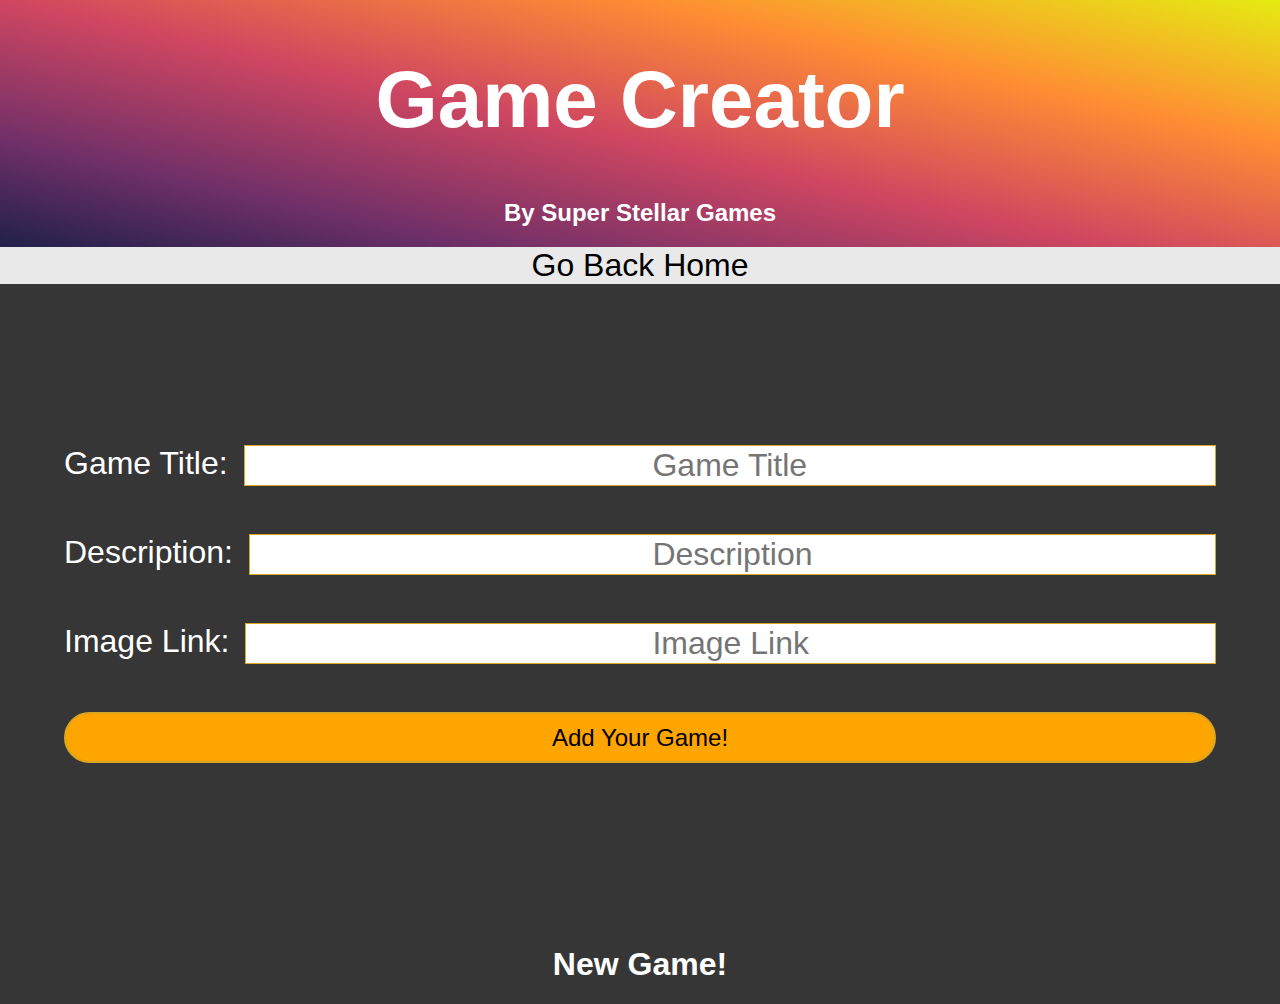
<file: html/creator.html>
<!DOCTYPE html>
<html lang="en">
<head>
    <link href="https://fonts.googleapis.com/css?family=Roboto+Slab" rel="stylesheet">
    <title>Game Creator</title>
    <link rel = "stylesheet" href = "../lib/css/style2.css"> 
    <script src = "../lib/js/create.js" defer></script>
</head>
<body>
    
    <header class = "top">
        <div id = "heading">
            <h1 id = "logo">Game Creator</h1>
            <h2>By Super Stellar Games</h2>
        </div>
        <div class = "topnav">
            <nav class = "navbar">
                <a class = "navbar_link" href = "../index.html">Go Back Home</a>
                <!-- <a class = "navbar_link" href = "./creator.html">Game Creator</a> -->
                <!-- <a class = "navbar_link">Reviews</a>
                <a class = "navbar_link">Media</a> -->
            </nav>
            <!-- <input type = "text" placeholder = "Search..."> -->
        </div>
    </header>

    <div class="form">
            <!-- <h1 id="game_title"></h1> -->
            <!-- <p id=""></p> -->
            <form class="form_container">
                <div class="info">
                    <label for="game_title">Game Title:</label>
                    <input type="text" id="game_title" placeholder="Game Title">
                </div>
    
                <div class="info">
                    <label for="descrip">Description:</label>
                    <input type="text" id="descrip" placeholder="Description">
                </div>
    
                <div class="info">
                    <label for="img_link">Image Link:</label>
                    <input type="text" id="img_link" placeholder="Image Link">
                </div>
    
                <!-- <div class="info">
                    <label for="price">Price:</label>
                    <input type="text" id="price" placeholder="Price">
                </div> -->
                <button id="submit_button">
                    Add Your Game!
                </button>
            </form>
    
        </div>

    <div id = "games">
        <h1>New Game!</h1>

    </div>

</body>

</html>
</file>
<file: lib/css/style2.css>
html {
    width: 100%;
    background-color: rgb(54, 54, 54);
    color: white;   
    font-family: Arial, Helvetica, sans-serif;
}

body {
    margin: 0px;
}

#logo {
    display: flex;
    width: 100%;
    font-size: 500%;
    justify-content: center;
}

#heading {
    display: flex;
    flex-flow: column nowrap;
    text-align: center;
}

#heading h2 {
    margin-top: 0px;
}

.top {
    background-image: linear-gradient(to right top, #041b3e, #6e2f68, #cf4661, #ff8d33, #e5eb12);
    display: flex;
    flex-flow: column nowrap;
    width: 100%;
}
.topnav {
    font-size: 200%;
    display: flex;
    width: 100%;
    justify-content: space-evenly;
    background-color: #e9e9e9;
    padding: 0px;
    color: black;
}

#about {
    font-size: 150%;
}

#about p {
    display: flex;
    flex-flow: column nowrap;
    font-size: 2rem;
    text-align: center;
    margin: 2%;
}

.navbar {
    width: 100%;
    display: flex;
    flex-flow: row nowrap;
    /* align-self: center; */
    align-self: center;
    align-content: center;
    justify-content: space-evenly;
    
}

.navbar_link {
    width: 100%;
    height: 100%;
    text-align: center;
    text-justify: center;
    justify-items: center;
    color: black;
    text-decoration: none;
    /* margin: -1%; */

}

.navbar_link:hover {
    background-color: goldenrod;
    transition: 0.6676s ease;
}

.top input {
    color: black;
    padding: 5px;
    width: 40%;
    text-decoration: none;
    font-size: 120%;
    border: 2px solid black;
}

#about {
    display: flex;
    flex-flow: column nowrap;
    align-items: center;
}

 .game_container {
    padding: 2%;
    border: 1px solid orange;
    border-radius: 1%;
    margin: 2%;
    display: flex;
    flex-flow: row nowrap;
    justify-content: space-between;
    align-items: center;
    max-height: 50rem;

} 

.game_container.reversed {
    flex-flow: row-reverse nowrap;
}

.description {
    display: flex;
    flex-flow: column nowrap;
    padding: 1%;
    width: 50%;
    font-size: 200%;
}

.game_container img {
   padding: 10px; 
   margin: 20px;
   width: 50%;
   height: 40%;
   max-width: 25rem;
   justify-content: center;


}

#games h1 {
    display: flex;
    justify-content: center;
    /* margin-top: 10rem; */
}


/* for form */ 

.form {
display:flex;
flex-direction: column;
justify-content: center;
align-items: center;
height: 40rem;
width: 100%;
}

.form_container{
    display:flex;
    flex-direction: column;
    justify-content: center;
    width: 90%;
}

.info{
    display:flex;
    flex-direction: row;
    justify-content: center;
    margin-bottom: 3rem;
    font-size: 2rem;
}

.info label{
    margin-right: 1rem;
    /* text-transform: uppercase; */
}

.info input{
    flex:1;
    /* border-top: none;
    border-left: none;
    border-right: none; */
    border: solid 1px goldenrod;
    caret-color: goldenrod;
    text-align: center;
    font-size: 2rem;
}

button{
    display : inline-block;  
    border-style : solid;
    border-width : (1/16)rem;
    border-radius : 3.175rem;
    padding : 0.575rem 1.175rem;
    /* box-shadow : 0 1px 4px rgba(0,0,0,.6); */
    font-size : 1.5rem;
    /* font-weight : bold; */
    color : rgb(0, 0, 0);
    /* text-shadow : 0 1px 3px rgba(0,0,0,.4); */
    text-decoration : none;
    /* transition: all 2s; */
    border-color : goldenrod;
    background-color: orange;
  }

/* ////////////////////////////////////////////////////////////////////////////////////////////////////////////////////////////////// */




@media screen and (max-width: 500) {

    html {
        background-color: black; 
    }

}
</file>
